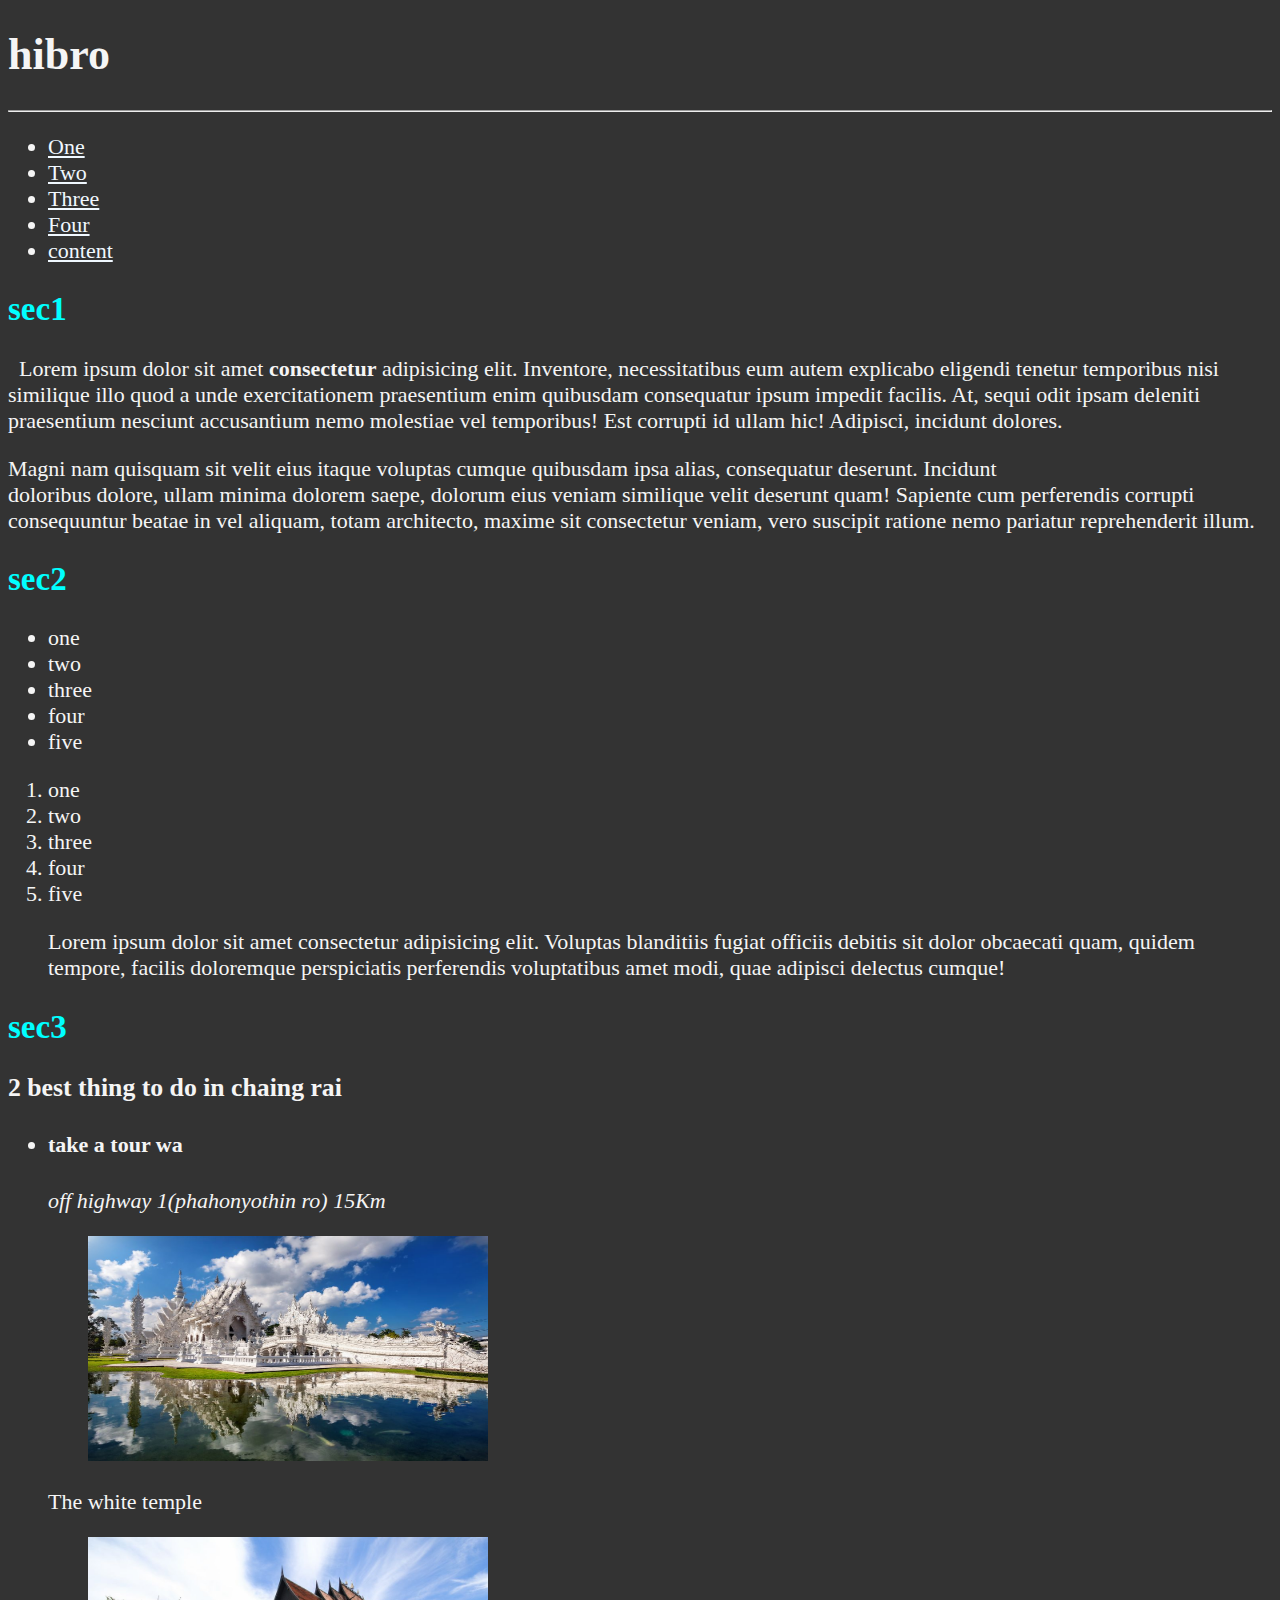
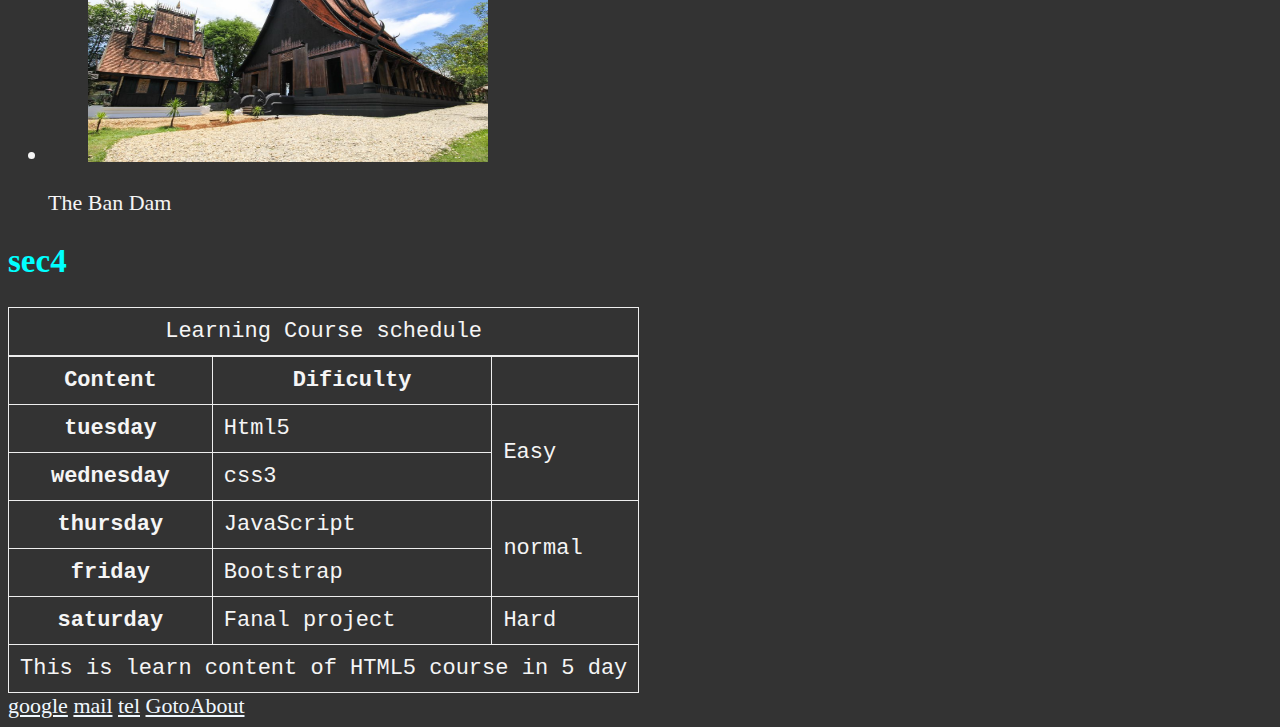
<file: index.html>
<!DOCTYPE html>
<html lang="en">
  <head>
    <meta charset="UTF-8" />
    <meta http-equiv="X-UA-Compatible" content="IE=edge" />
    <meta name="viewport" content="width=device-width, initial-scale=1.0" />
    <title>myfirstwebpage</title>
    <link
      rel="stylesheet icon"
      href="./images/favicon.ico"
      type="image/x-icon"
    />
    <link rel="stylesheet" href="main.css">
  </head>

  <body>
    <header>
      <h1>hibro</h1>
      <hr />
    </header>

    <nav>
        <ul>
            <li>
                <a href="#One">One</a>
            </li>
            <li>
                <a href="#Two">Two</a>
            </li>
            <li>
                <a href="#Three">Three</a>
            </li>
            <li>
                <a href="#Four">Four</a>
            </li>
            <li>
                <a href="content.html">content</a>
            </li>
        </ul>
    </nav>
      <section id="One">
        <!--p*2>lorem-->
        <h2>sec1</h2>
        <p>
          &nbsp; Lorem ipsum dolor sit amet <b>consectetur</b> adipisicing elit.
          Inventore, necessitatibus eum autem explicabo eligendi tenetur
          temporibus nisi similique illo quod a unde exercitationem praesentium
          enim quibusdam consequatur ipsum impedit facilis. At, sequi odit ipsam
          deleniti praesentium nesciunt accusantium nemo molestiae vel
          temporibus! Est corrupti id ullam hic! Adipisci, incidunt dolores.
        </p>
        <p>
          Magni nam quisquam sit velit eius itaque voluptas cumque quibusdam
          ipsa alias, consequatur deserunt. Incidunt
          <br />
          doloribus dolore, ullam minima dolorem saepe, dolorum eius veniam
          similique velit deserunt quam! Sapiente cum perferendis corrupti
          consequuntur beatae in vel aliquam, totam architecto, maxime sit
          consectetur veniam, vero suscipit ratione nemo pariatur reprehenderit
          illum.
        </p>
      </section>


    <section id="Two">
        <h2>sec2</h2>
      <ul>
        <li>one</li>
        <li>two</li>
        <li>three</li>
        <li>four</li>
        <li>five</li>
      </ul>
      <ol>
        <li>one</li>
        <li>two</li>
        <li>three</li>
        <li>four</li>
        <li>five</li>
      </ol>
      <dl>
        <dd>
          Lorem ipsum dolor sit amet consectetur adipisicing elit. Voluptas
          blanditiis fugiat officiis debitis sit dolor obcaecati quam, quidem
          tempore, facilis doloremque perspiciatis perferendis voluptatibus amet
          modi, quae adipisci delectus cumque!
        </dd>
      </dl>
    </section>
 
<section id="Three">
    <h2>sec3</h2>
    <h3>2 best thing to do in chaing rai</h3>
    <ul>
        <li>
            <h4>take a tour wa</h4>
    <address>
        off highway 1(phahonyothin ro) 15Km
    </address>
   
      <figure>
        <img src="images/white_temple.jpg" alt="wat Rongkhun" width="400" height="225">
      </figure>
<figcaption>
    The white temple
</figcaption>
</li>
<li>

<figure>
    <img src="images/black_house.jpg" alt="" width="400" height="225">
</figure>
<figcaption>
The Ban Dam
</figcaption>
</li>
</ul>
</section>
<section id="Four">
    <h2>sec4</h2>
    <table>
        <caption>
           Learning Course schedule
        </caption>
        <thead>
            <th>Content</th>
           <th>Dificulty</th>
        </thead>

        <tbody>
       
        <tr>
            <th>
                tuesday
        </th>
            <td>Html5</td>
            <td rowspan="2">Easy</td>
        </tr>

       
        <tr>
            <th>
                wednesday
            </th>
            <td>css3</td>
        </tr>

       
        <tr>
            <th>
                thursday
            </th>
            <td>JavaScript</td>
            <td rowspan="2">normal</td>
        </tr>

      
        <tr>
            <th>
                friday
            </th>
            <td>Bootstrap</td>
        </tr>
        <tr>
            <th>
                saturday
            </th>
            <td>Fanal project</td>
            <td>Hard</td>
        </tr>
        </tbody>
        <tfoot>
          <td colspan="3">This is learn content of HTML5 course in 5 day</td>
        </tfoot>
    </table>
</section>
    <footer>
      <a href="https://www.youtube.com/" target="_blank">google</a>
      <a href="mailto:651463039@crru.ac.th">mail</a>
      <a href="Tel:0917724380">tel</a>
      <a href="/about.html">GotoAbout</a>
    </footer>

  </body>
</html>
</file>
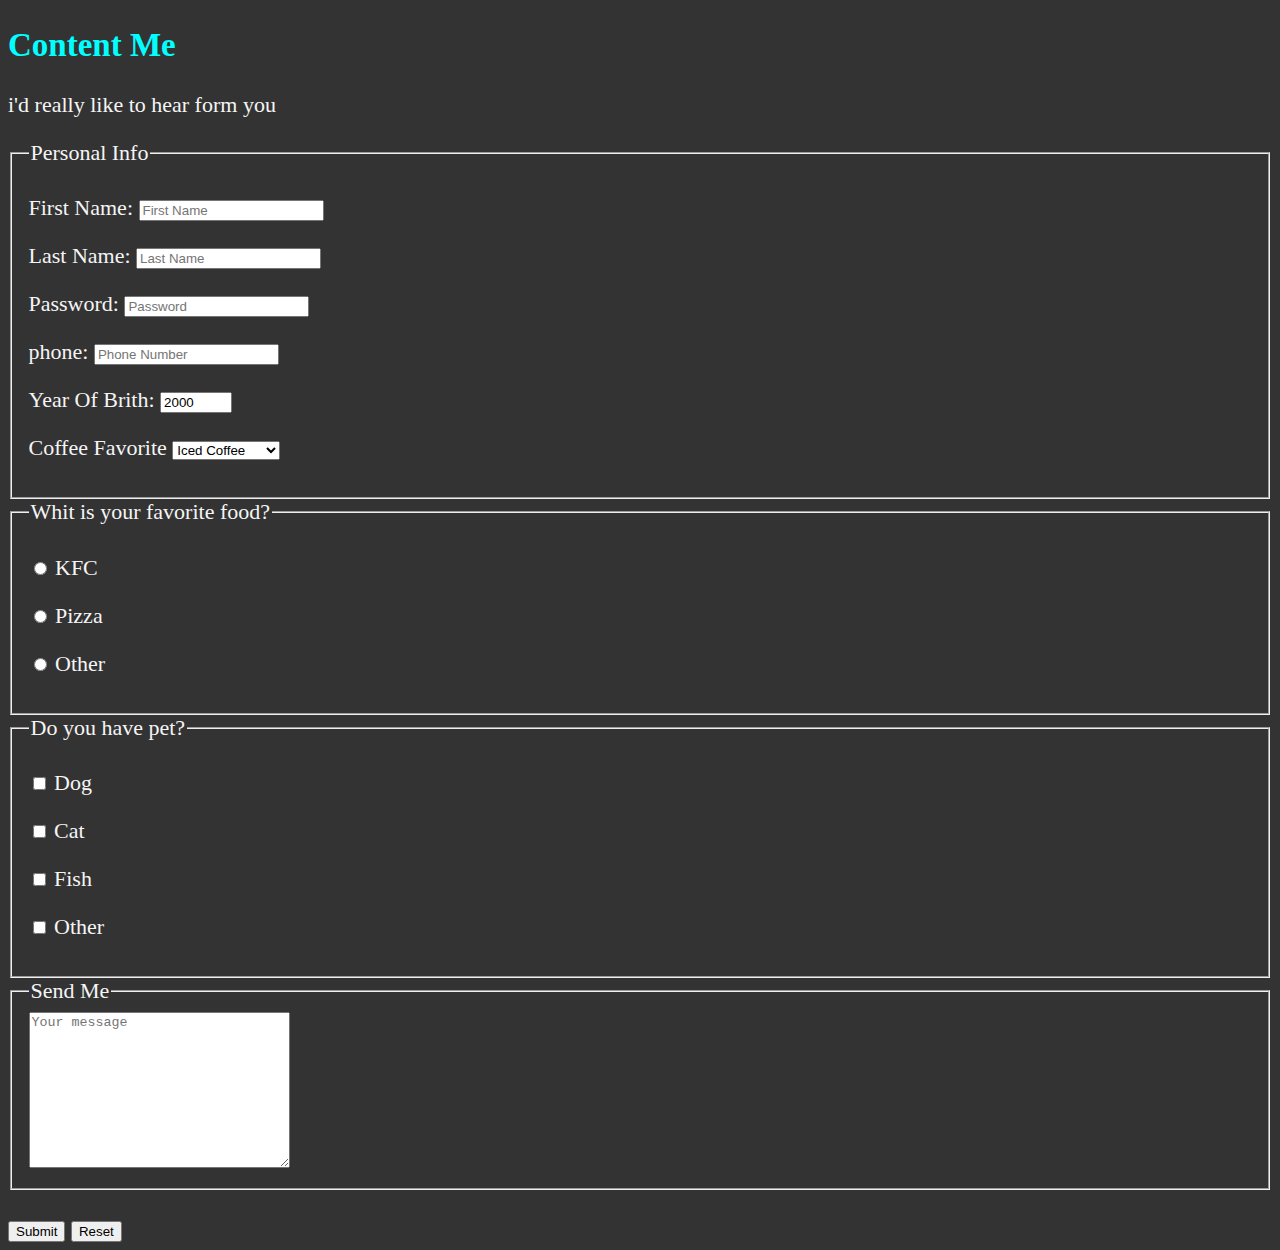
<file: content.html>
<!DOCTYPE html>
<html lang="en">
  <head>
    <meta charset="UTF-8" />
    <meta http-equiv="X-UA-Compatible" content="IE=edge" />
    <meta name="viewport" content="width=device-width, initial-scale=1.0" />
    <title>Document</title>
    <link
      rel="stylesheet icon"
      href="./images/favicon.ico"
      type="image/x-icon"
    />
    <link rel="stylesheet" href="main.css" />
  </head>
  <body>
    <article>
      <h2>Content Me</h2>
      <p>i'd really like to hear form you</p>

      <form action="http://httpbin.org/get" method="get">
        <fieldset>
          <legend>Personal Info</legend>
          <p>
            <label for="firstName">First Name: </label>
            <input
              type="text"
              name="firstName"
              id="firstName"
              placeholder="First Name"
              autocomplete="on"
              required
            />
          </p>
          <p>
            <label for="lastName">Last Name: </label>
            <input
              type="text"
              name="lastName"
              id="lastName"
              placeholder="Last Name"
              autocomplete="on"
              required
            />
          </p>
          <p>
            <label for="password">Password: </label>
            <input
              type="password"
              name="password"
              id="password"
              placeholder="Password"
              required
            />
          </p>
          <p>
            <label for="phone">phone: </label>
            <input
              type="tel"
              name="phone"
              id="phone"
              placeholder="Phone Number"
              pattern="[0-9]{3}[0-9]{3}[0-9]{4}"
              required
            />
          </p>
          <p>
            <label for="yearOfBrith">Year Of Brith: </label>
            <input
              type="number"
              name="yearOfBrith"
              id="yearOfBrith"
              placeholder="Phone Number"
              min="1990"
              max="2023"
              step="10"
              value="2000"
            />
          </p>
          <p>
            <label for="coffee">Coffee Favorite</label>
            <select name="coffee" id="coffee">
              <optgroup label="Coffees">
                <option value="iced coffee">Iced Coffee</option>
              </optgroup>
              <optgroup label="Expresso Drink">
                <option value="latte">Latte</option>
                <option value="cappuccino">Cappuccino</option>
                <option value="americano">Americano</option>
              </optgroup>
            </select>
          </p>
        </fieldset>

        <fieldset>
          <legend>Whit is your favorite food?</legend>
          <p>
            <input type="radio" name="food" id="food" value="kfc" />
            <label for="kfc">KFC</label>
          </p>
          <p>
            <input type="radio" name="food" id="pizza" value="pizza" />
            <label for="pizza">Pizza</label>
          </p>
          <p>
            <input type="radio" name="food" id="other" value="other" />
            <label for="other">Other</label>
          </p>
        </fieldset>
        <fieldset>
          <legend>Do you have pet?</legend>
          <p>
            <input type="checkbox" name="pets" id="dog" value="dog" />
            <label for="dog">Dog</label>
          </p>
          <p>
            <input type="checkbox" name="pets" id="cat" value="cat" />
            <label for="cat">Cat</label>
          </p>
          <p>
            <input type="checkbox" name="pets" id="fish" value="fish" />
            <label for="fish">Fish</label>
          </p>
          <p>
            <input type="checkbox" name="pets" id="other" value="other" />
            <label for="other">Other</label>
          </p>
        </fieldset>
        <fieldset>
          <legend>Send Me</legend>
          <textarea
            name="message"
            id="message"
            cols="30"
            rows="10"
            placeholder="Your message"
          ></textarea>
        </fieldset>
        <br />

        <button type="submit">Submit</button>
        <button type="reset">Reset</button>
      </form>
    </article>
  </body>
</html>
</file>
<file: main.css>
html {
    font-size: 22px;
    scroll-behavior: smooth;
}

body {
    background-color: #333;
    color: whitesmoke;
}

a {
    color: aliceblue;
}

a:visited {
    color: lightgray;
}

a:hover, a:active {
    color: eee;
}

table, tr, th, td, caption {
    border:  1px solid #eee;
    font-family: 'Courier New', Courier, monospace;
    border-collapse: collapse;
    padding: 0.5rem;
}
h2{
    color: aqua;
}
</file>
